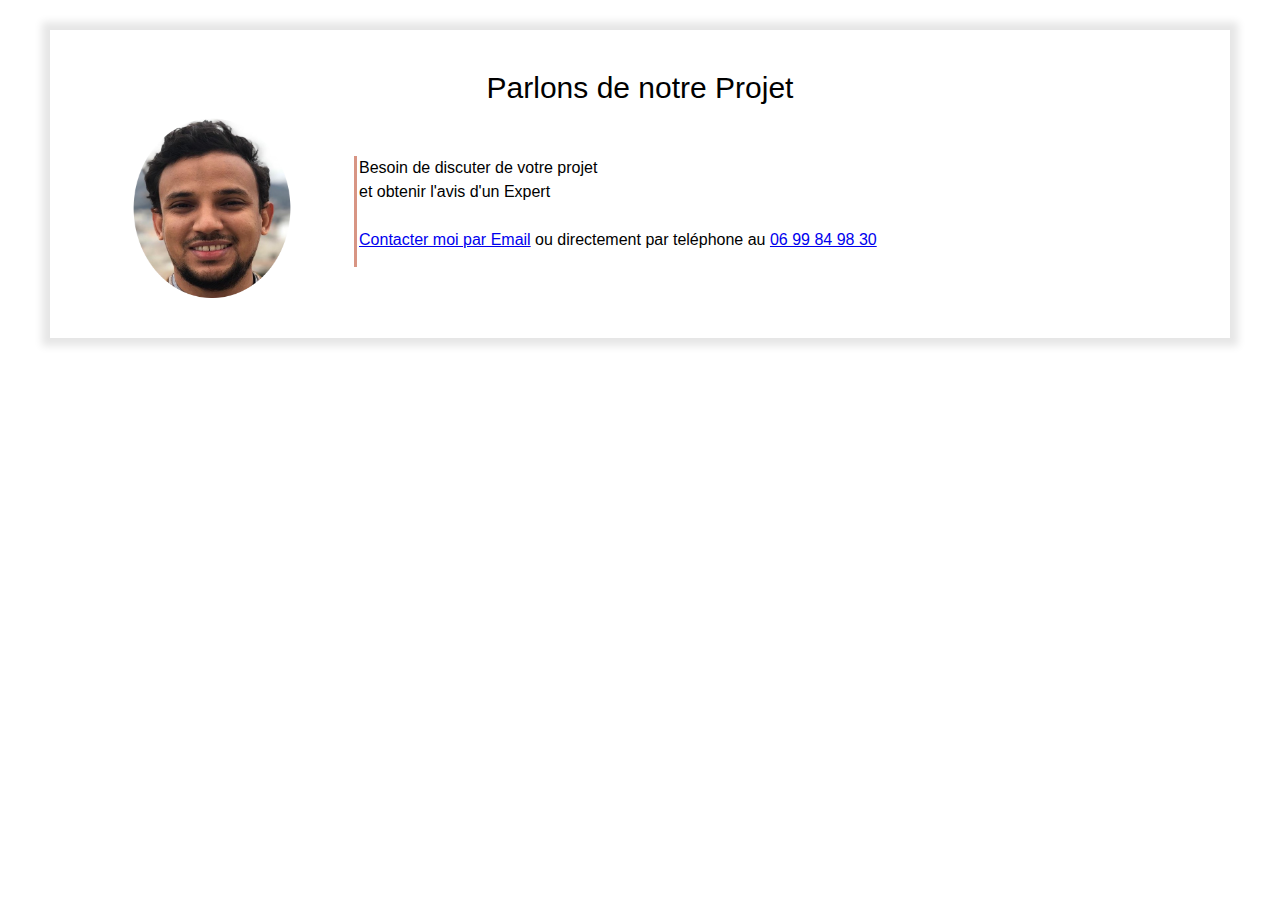
<file: contact-frame.html>
<!DOCTYPE html>
<html lang="en">
<head>
    <meta charset="UTF-8">
    <meta http-equiv="X-UA-Compatible" content="IE=edge">
    <meta name="viewport" content="width=device-width, initial-scale=1.0">
    <link rel="stylesheet" href="style.css">
</head>
<body>
    <div class="frame">
        <p class="frame-title"> Parlons de notre Projet </p>
        <table style="width: 100%;" >
            <tr>    
                <td valign = "top" align="center"> <!-- Image aligner verticalement vers le haut--> <img class="image-frame" src="MonProfile.png" /> </td>
                <td >
                    <div class="text-lign-vertical" style="margin-left: 10px;">
                        <p style="padding-bottom: 15px;">
                            Besoin de discuter de votre projet </br> et obtenir l'avis d'un Expert
                            </br></br> 
                            <a href="mailto:sidi.mohamedallal@gamil.com?subject=contact%20depuis%20portfolio" > Contacter moi par Email</a>  ou directement par teléphone au <a href="tel:+33699848930" > 06 99 84 98 30 </a>
                        </p>     
                    </div>    
                </td>
            </tr>  
        </table>   
    </div>




</body>
</html>
</file>
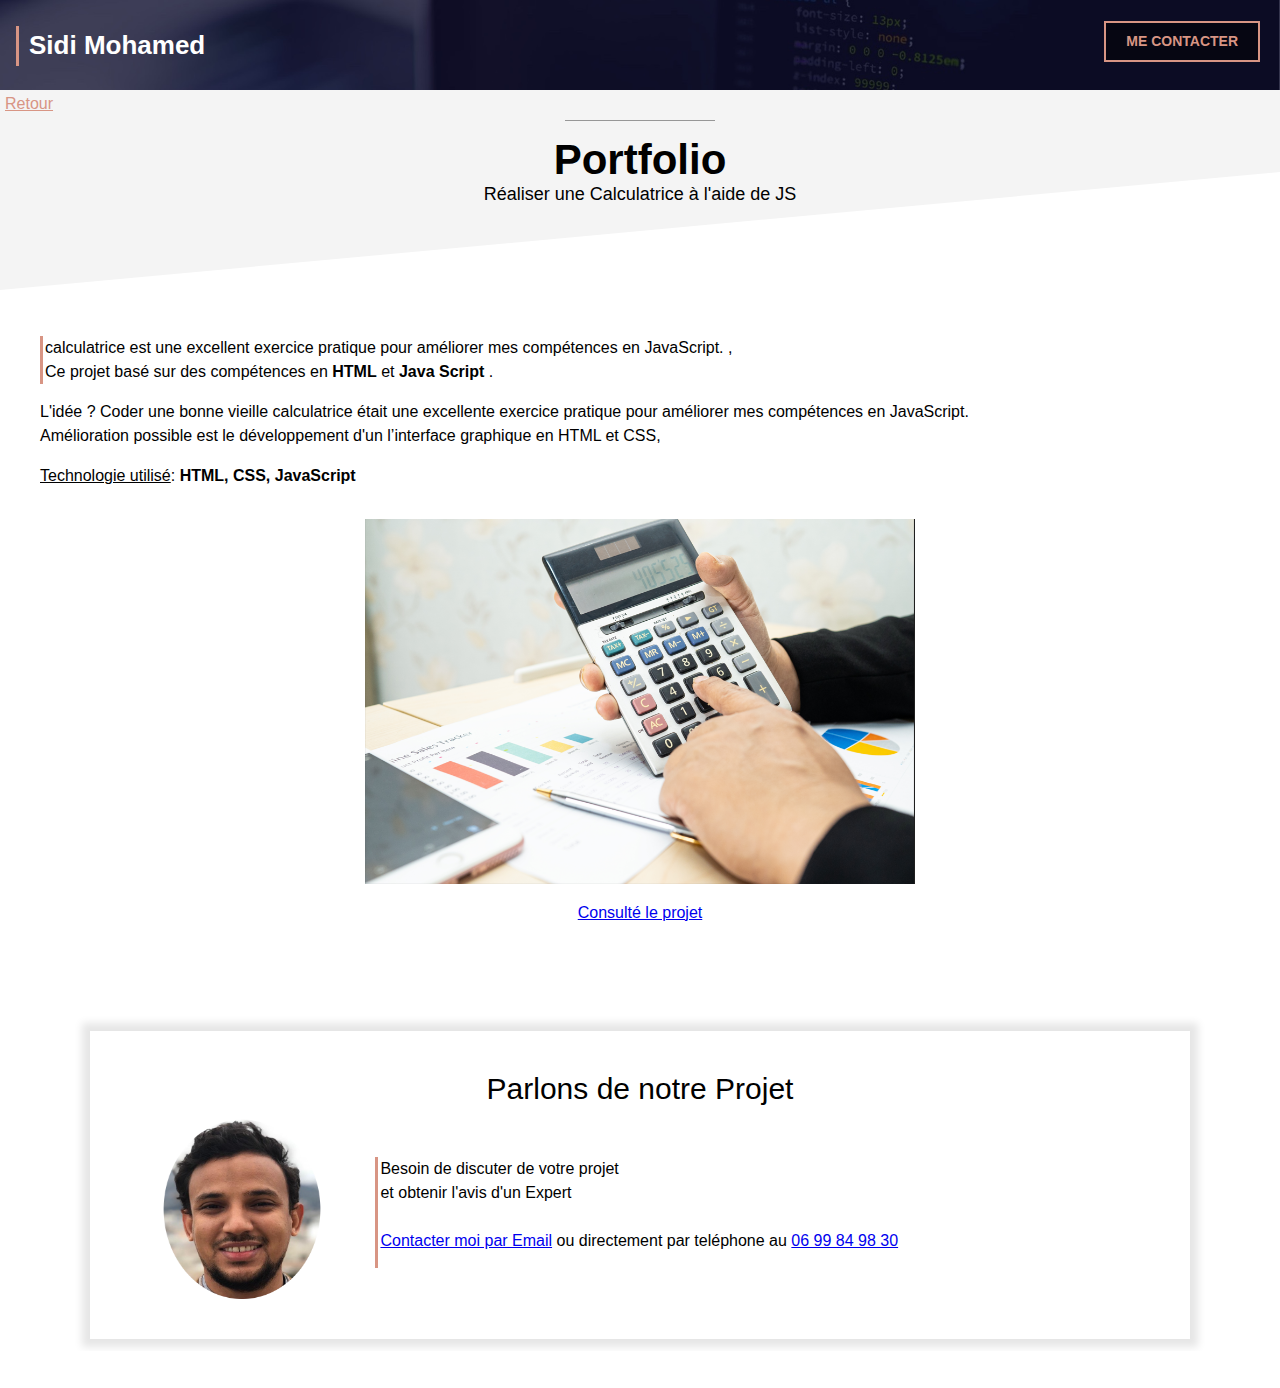
<file: portfolio-calculatrice.html>
<!DOCTYPE html>
<html lang="en">
<head>
    <meta charset="UTF-8">
    <meta http-equiv="X-UA-Compatible" content="IE=edge">
    <meta name="viewport" content="width=device-width, initial-scale=1.0">
    <link rel="stylesheet" href="style.css">
    <title> Calculatrice avec JS </title>
</head>

<body>

<!-- HEADER -->
<div class="portfolio-hearder" style="padding-top: 2%";>
    <div class="text-lign-vertical" style="margin-left: 16px; height: 40px;"> 
        <p class="portfolio-hearder-title"> Sidi Mohamed </p>
    </div>
    <a class="contact-button contact-button-porfolio " href="mailto:sidi.mohamedallal@gamil.com?subject=contact%20depuis%20portfolio" > ME CONTACTER </a>
</div>


<!-- SECTION GRISE TITLE-->
<div class="section section-grise1">
    <div class="separateur">   

    </div>
    
    <h1 class="portfolio-h1" > Portfolio </h1>
    <h2 class="portfolio-h2"> Réaliser une Calculatrice à l'aide de JS </h2>
    <a class="portfolio-back" href="index.html"> Retour </a>


</div>

<!-- SECTION CONTENUE -->
<div class="section">
    <div class="text-lign-vertical">
        <p> calculatrice est une excellent exercice pratique pour améliorer mes compétences en JavaScript. ,</br>
             Ce projet basé sur des compétences en <b> HTML</b> et <b>Java Script </b>.
        </p>
             
    </div>
    <p> L'idée ?  Coder une bonne vieille calculatrice était une excellente exercice pratique pour améliorer mes compétences en JavaScript. 
       </br> Amélioration possible est le développement d'un l’interface graphique en HTML et CSS, 
        </p>
    <p> <u> Technologie utilisé</u>:  <b>HTML, CSS, JavaScript </b> </p>
    <div style="text-align: center; padding-top: 15px;">
        <a  href="mailto:sidi.mohamedallal@gamil.com?subject=contact%20depuis%20portfolio" >
        <img   style="width: 60%; max-width:550px ;" src="projet2.png" /> 
        </a>
        <p style="margin-top: 10px;"><a target=_blank href="https://sidi021.github.io/calculatrice_JS/"> Consulté le projet </a></p>
    </div>
</div>

<!-- FRAME -->
<div class="section">  
    <iframe src="contact-frame.html" scrolling="no">
</div>

    
</body>

</html>
</file>
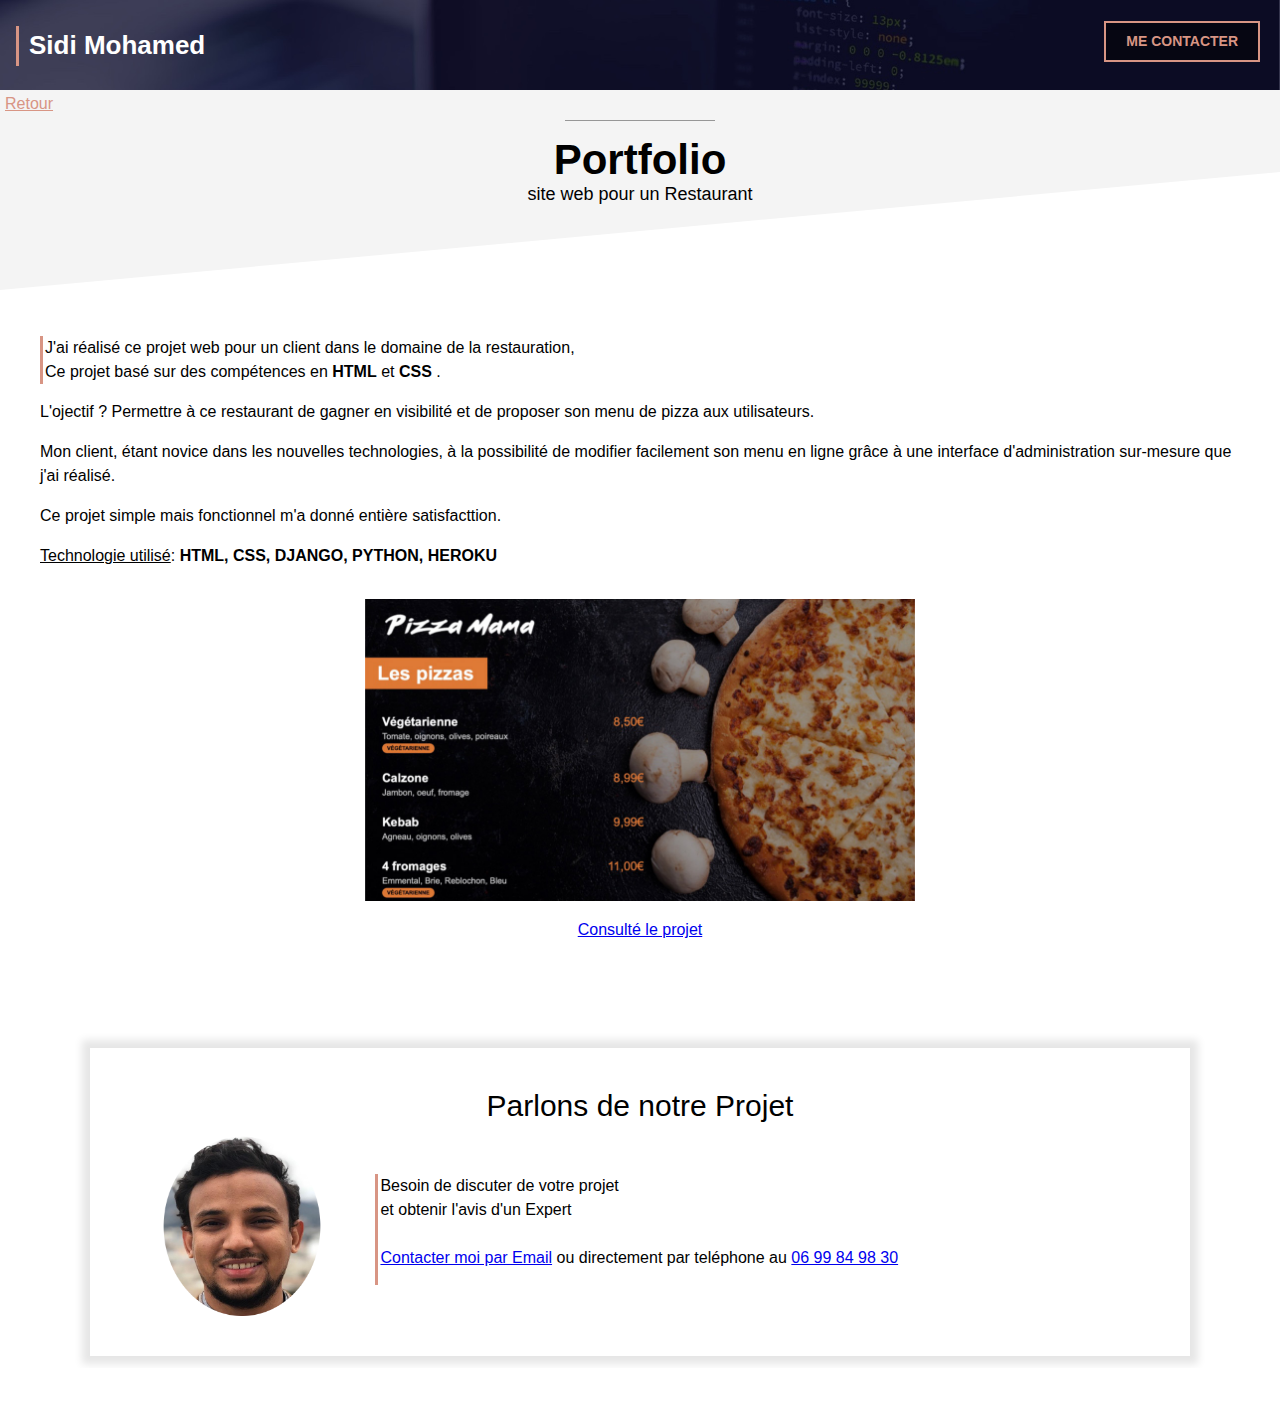
<file: portfolio-site-retaurant.html>
<!DOCTYPE html>
<html lang="en">
<head>
    <meta charset="UTF-8">
    <meta http-equiv="X-UA-Compatible" content="IE=edge">
    <meta name="viewport" content="width=device-width, initial-scale=1.0">
    <link rel="stylesheet" href="style.css">
    <title>Site Restaurant </title>
</head>

<body>

<!-- HEADER -->
<div class="portfolio-hearder" style="padding-top: 2%";>
    <div class="text-lign-vertical" style="margin-left: 16px; height: 40px;"> 
        <p class="portfolio-hearder-title"> Sidi Mohamed </p>
    </div>
    <a class="contact-button contact-button-porfolio " href="mailto:sidi.mohamedallal@gamil.com?subject=contact%20depuis%20portfolio" > ME CONTACTER </a>
</div>


<!-- SECTION GRISE TITLE-->
<div class="section section-grise1">
    <div class="separateur">   

    </div>
    
    <h1 class="portfolio-h1" > Portfolio</h1>
    <h2 class="portfolio-h2">site web pour un Restaurant</h2>
    <a class="portfolio-back" href="index.html"> Retour </a>


</div>

<!-- SECTION CONTENUE -->
<div class="section">
    <div class="text-lign-vertical">
        <p> J'ai réalisé ce projet web pour un client dans le domaine de la restauration,</br>
             Ce projet basé sur des compétences en <b> HTML</b> et <b>CSS </b>.
        </p>
        
    </div>
    <p> L'ojectif ? Permettre à ce restaurant de gagner en visibilité et de proposer son menu de pizza aux utilisateurs.</p>
    <p> Mon client, étant novice dans les nouvelles technologies, à la possibilité de modifier facilement son menu en ligne grâce à une interface d'administration sur-mesure que j'ai réalisé.</p>
    <p> Ce projet simple mais fonctionnel m'a donné entière satisfacttion.</p>
    <p> <u> Technologie utilisé</u>:  <b>HTML, CSS, DJANGO, PYTHON, HEROKU</b> </p>
    <div style="text-align: center; padding-top: 15px;">
        <a  href="mailto:sidi.mohamedallal@gamil.com?subject=contact%20depuis%20portfolio" >
        <img   style="width: 60%; max-width:550px ;" src="project1.jpg" /> 
        </a>
        <p style="margin-top: 10px;"><a target="_blank" href="https://sidi021.github.io/serpentjs/"> Consulté le projet </a></p>
    </div>
</div>

<!-- FRAME -->
<div class="section">  
    <iframe src="contact-frame.html" scrolling="no">
</div>

    
</body>

</html>
</file>
<file: style.css>
*{

    box-sizing: border-box;
 }       
:root{
        
    --color1: #D89584;
    --color2: #F4F4F4;

}

body{
    margin: 0;
    font-family: Arial;
    line-height: 1.5; /*Ecart entre les lignes du text ( en Hauteur ) */

 }

iframe{

    width: 100%;
    border: none;
    height: 350px;
 }

div.cover{

    background: url(cover_overlay.png) no-repeat center/100% 100%,url(cover.jpg) no-repeat center/cover;
    height: 350px;
    position: relative;

}

img.cover-profile{
    
    height: 160px;
    position: relative;
    left: 50%;
    margin-left: -50px;
    margin-top: 8px;
}
h1{

    color: white;
    text-align: center;
    font-size: 39px;
    margin-top: 8px ;
    margin-bottom: 0px ;

}

div.cover p {
    color: lightgrey;
    text-align: center;
    margin-top: 5px;
    font-size: 16px;
   
}
div.cover-contact{
    position: absolute;
    /*background-color: brown; */
    top: 14px;
    left: 10px;
    border-left: 4px solid var(--color1);
    padding-left: 8px;
}

div.cover-contact p{

    text-align: left;
    margin-top: 0;
    margin-bottom: 0;

}

div.cover-contact p:first-child{  /*prend le premier fils paragraph de cover contacte */

    margin-bottom: 14px;         
}
div.cover-contact *{

    color: white;
    font-size: 14px;

}


a.contact-button {
    border: 2px solid var(--color1);
    color: var(--color1);
    text-decoration: none;
    padding: 8px 20px;
    display: inline-block;
    font-size: 14px;
    font-weight: bold;
    background-color: #00000080;
    margin-bottom: 14px ;
    margin-top: 8px;
}

a.contact-button-porfolio{
    position: absolute ;
    right: 20px;
    top: 13px;
}


a.contact-button:hover {   /* Pour la souris*/
   color: white;
   border: 2px solid white;
}

.section{
    overflow: auto;
    padding-left: 40px ;
    padding-right: 40px;
    padding-top: 30px;
    padding-bottom: 30px;
    position: relative;
}

div.section-grise1{

    background: url(triangle2white.svg) no-repeat center bottom/100% ;
    background-color: var(--color2);
    height: 200px;
    padding-bottom: 50px;
}

div.section-grise2{

background: url(triangle1white.svg) no-repeat center top/100% ;
background-color: var(--color2);
padding-top: 150px;
}

h2{
    text-align: center;
    font-size: 34px;
    margin-top:0px;
}

div.section-grise1 p{
    color: #656565;
    text-align: center;
    font-size: 22px;
    max-width: 470px;
    margin-left: auto;  
    margin-right: auto;  /* margin: auto === donne les valeurs zéro pour (top et Bottom) et donne une marge égale (50% left et 50% reight) d'une façon automatique*/

}

div.separateur{
    background-color:  #979797;
    width: 150px;
    height: 1px;
    position: relative;
    left: 50%;
    margin-left: -75px; /* a revoir !!*/
    
}

div.col60{
    width: 60%;
    float: right;  /* Pour que le text float à la droite */

}

img.col40{
    width: 40%;
}

div.text-lign-vertical{
    padding-left: 2px;
    border-left: 3px solid var(--color1);
   /* height: 30px;*/
}

p.text-lign-vertical{
    margin-top: 0;
    padding-left: 10px;

}

div.barre-vertical{
    
    height: 60px;
    width: 4px;
    background-color: var(--color1);
    margin-right: 8px;

}

.col-portfolio{
    width: 48%;
}
/*
.notre-frame{
    border: 1px solid;
    margin-left: auto;
    margin-right: auto;
    width:100%;
    height:100%;
    padding: 30px;

     
}
*/
div.frame{

    margin: 30px 50px;
    padding: 30px 30px;
    background-color: white;
    box-shadow: 0px 0px 8px 8px rgba(0, 0, 0, .1);

}

p.frame-title{
    font-size: 30px;
    margin-top: 5px;
    margin-bottom: 5px;
    text-align: center;
}

img.image-frame{

    width:160px;
    height: 180px;
}

 
/* --- PORTFOLIO --- */
.portfolio-hearder{
    height: 90px;
    margin-top: 0;
    background: url(header.jpg) no-repeat center/cover;
    position: relative;
}

.portfolio-hearder-title{
    color: white;
    font-size: 26px;
    font-weight: bold;
    margin-top: 0%;
    padding-left: 8px;
    padding-top: 0 ;
    
}
h1.portfolio-h1{
  color: black;
  font-size: 42px;
  line-height: 1;
  padding-top: 10px;

}
h2.portfolio-h2{
    font-size: 18px;
    font-weight: normal;
    
  }
a.portfolio-back{
    color: var(--color1);
    position: absolute;
    top: 2px;
    left: 5px ;
}




img.image-contact{
    width: 130px;
    height: 130px;
    
}

.table-contact{
   
    background-color: #656565;
}

/* ------------------   Responsive DESIGN Mobile -------------------*/

@media only screen and (max-width: 768px) {
    /* For mobile phones: */
  
img.cover-profile{
    
    height: 87px;
    margin-top: 77px;
}

h1{

    font-size: 30px;
    margin-top: 6px ;
    margin-bottom: 0px ;

}

div.cover p {
   
    margin-top: 2px;
    font-size: 14px;
   
}


.section{

    padding-left: 20px ;
    padding-right: 20px;

}

div.section-grise1{

    padding-bottom: 30px;
}

h2{

    font-size: 30px;
 
}

div.col60{
    width: 100%;
    /*float: right;  Pour que le text float à la droite */

}

img.col40{
    width: 100%;
    padding: 20px;
}

.col-portfolio{
    width: 100%;
    margin-bottom: 20px;
}

div.frame{

    margin: 0px 0px;
    padding: 0px 0px;
    box-shadow: none;

}

p.frame-title{
    font-size: 23px;
    font-weight:bold ;
    margin-top: 5px;
    margin-bottom: 5px;
    text-align: center;
}

img.image-frame{

    width:160px;
    height: 180px;
    margin-top: 30px;
}



/* Header Phone*/

.portfolio-hearder-title{
    font-size: 18px;
    margin-top: 0%;
    padding-left: 8px;
    padding-top: 9px ;
    
}

a.contact-button {
    padding: 7px 15px;
    font-size: 12px;
    margin-bottom: 10px ;
    margin-top: 8px;
}

a.contact-button-porfolio{
    right: 12px;
    top: 13px;
}

h1.portfolio-h1{
   
    font-size: 40px;
  
}
  h2.portfolio-h2{
      font-size: 20px;
      
      
}



  




/* ------- Fin --------- */
}
</file>
